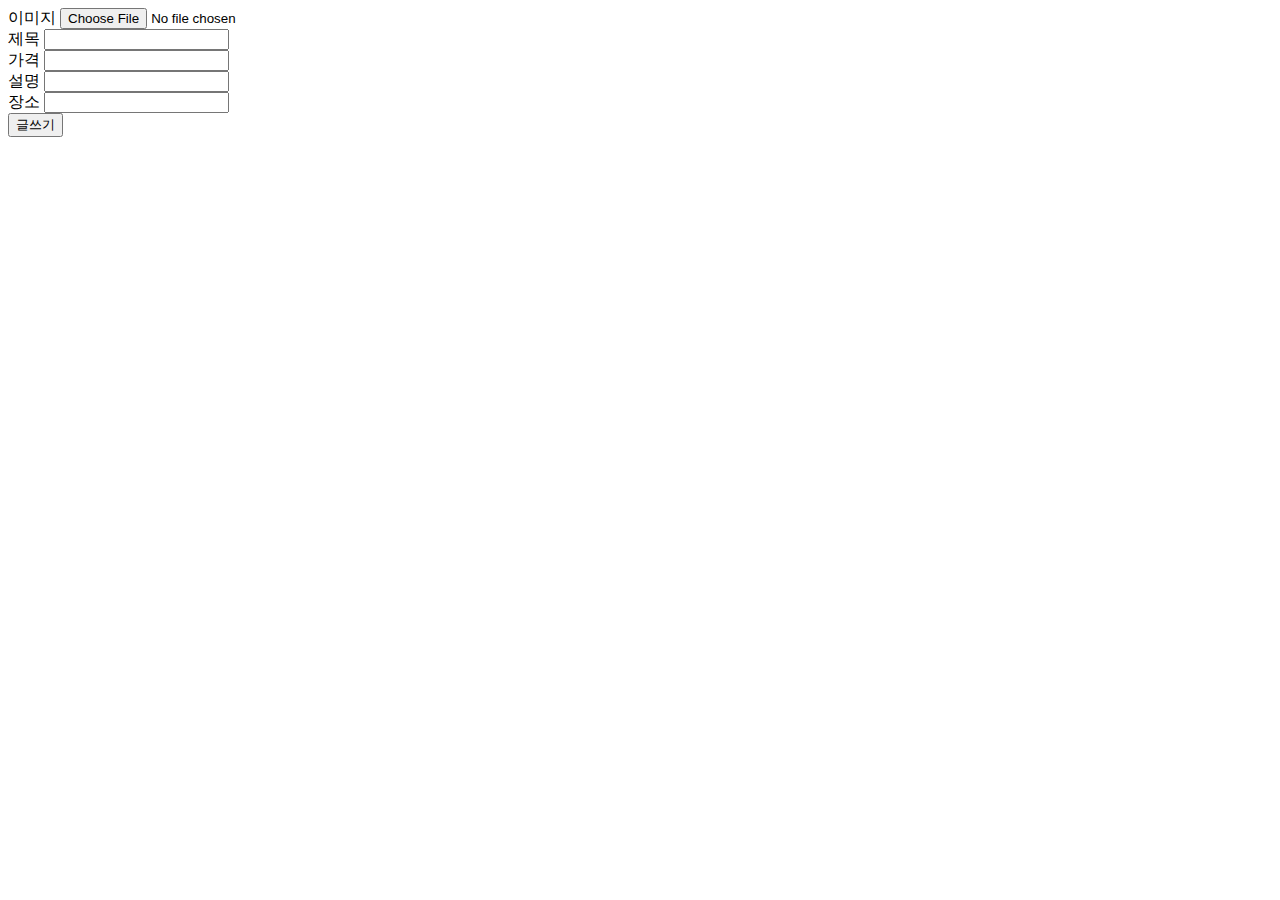
<file: frontend/write.html>
<!DOCTYPE html>
<html lang="en">
  <head>
    <meta charset="UTF-8" />
    <meta name="viewport" content="width=device-width, initial-scale=1.0" />
    <title>글쓰기</title>
  </head>
  <body>
    <form id="write-form">
      <div>
        <label for="image">이미지</label>
        <input type="file" id="image" name="image" />
      </div>
      <div>
        <label for="title">제목</label>
        <input type="text" id="title" name="title" />
      </div>
      <div>
        <label for="price">가격</label>
        <input type="number" id="price" name="price" />
      </div>
      <div>
        <label for="description">설명</label>
        <input type="text" id="description" name="description" />
      </div>
      <div>
        <label for="place">장소</label>
        <input type="text" id="place" name="place" />
      </div>
      <div>
        <button type="submit">글쓰기</button>
      </div>
    </form>
    <script src="write.js"></script>
  </body>
</html>
</file>
